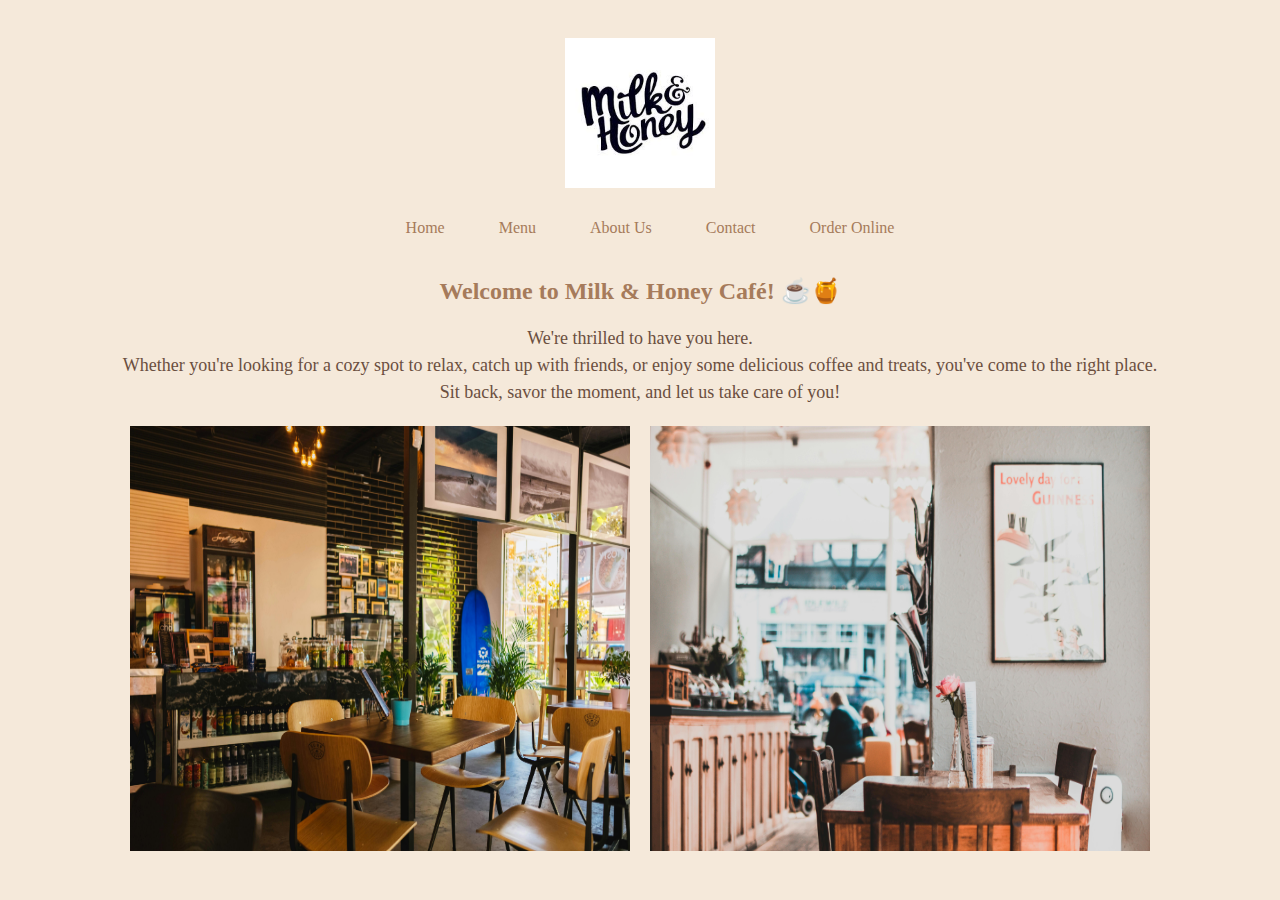
<file: index.html>
<!DOCTYPE html>
<html>
<head>
<title>Milk & Honey</title>
<link rel="stylesheet" href="home.css">
</head>

<body>
    <header>
      <img src="M&H_logo.jpg" alt="Milk & Honey Café Logo" class="logo">
      <div class="container">
        <h1></h1>
        <nav>
            <ul class="navbar">
               <li><a href="index.html">Home</a></li>
               <li><a href="menu.html">Menu</a></li>
               <li><a href="aboutUs.html">About Us</a></li>
               <li><a href="contact.html">Contact</a></li>
               <li><a href="order.html" class="order-btn">Order Online</a></li>
           </ul>
        </nav>
      </div>
    </header>  
    <h2>Welcome to Milk & Honey Café! ☕🍯</h2>
    <p id="description">We're thrilled to have you here. <br>Whether you're looking for a cozy spot to relax, 
      catch up with friends, or enjoy some delicious coffee and treats, you've come to the right place.<br>
      Sit back, savor the moment, and let us take care of you!
    </p>    
  <div class="container-images">
    <img src="interior1.jpg" alt="interior1" width="500" height="425" class="image1"> 
    <img src="interior2.jpg" alt="interior1" width="500" height="425" id="image2">
  </div> 
</body>
</html>
</file>
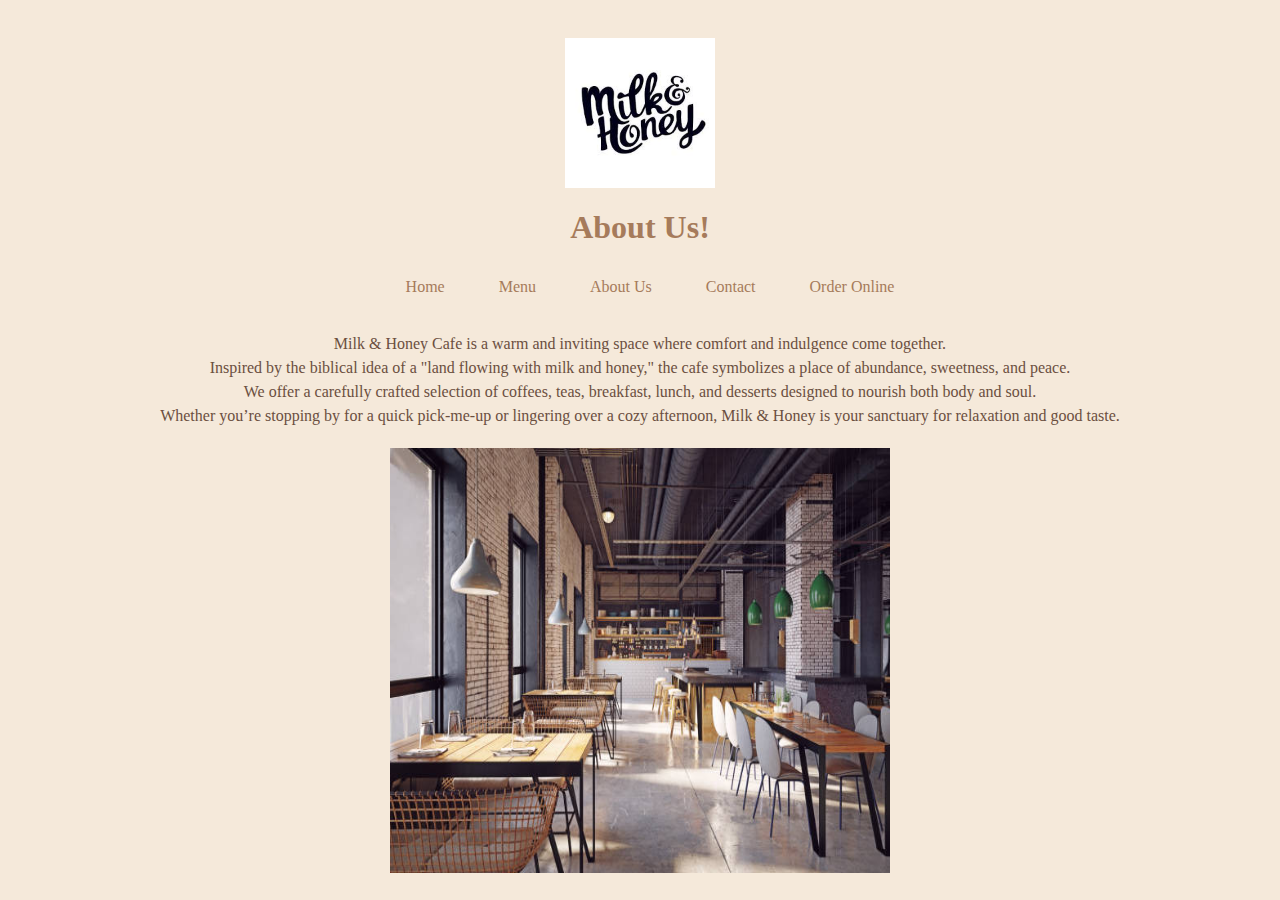
<file: aboutUs.html>
<!DOCTYPE html>
<html>
<head>
<title>Milk & Honey</title>
<link rel="stylesheet" href="home.css">
</head>

<body>
    <header>
      <img src="M&H_logo.jpg" alt="Milk & Honey Café Logo" class="logo">
      <div class="container">
        <h1>About Us!</h1>
        <nav>
            <ul class="navbar">
               <li><a href="home.html">Home</a></li>
               <li><a href="menu.html">Menu</a></li>
               <li><a href="aboutUs.html">About Us</a></li>
               <li><a href="contact.html">Contact</a></li>
               <li><a href="order.html" class="order-btn">Order Online</a></li>
           </ul>
        </nav>
      </div>
    </header>
    <p id="aboutUs">Milk & Honey Cafe is a warm and inviting space where comfort and indulgence come together. <br>
      Inspired by the biblical idea of a "land flowing with milk and honey," the cafe symbolizes a place of abundance, sweetness, and peace. <br>
      We offer a carefully crafted selection of coffees, teas, breakfast, lunch, and desserts designed to nourish both body and soul. <br>
      Whether you’re stopping by for a quick pick-me-up or lingering over a cozy afternoon, Milk & Honey is your sanctuary for relaxation and good taste.</p>      
    <div class="container-images">
      <img src="interior3.jpg" alt="interior3" width="500" height="425" class="image3">
    </div>
</body>
</html>
</file>
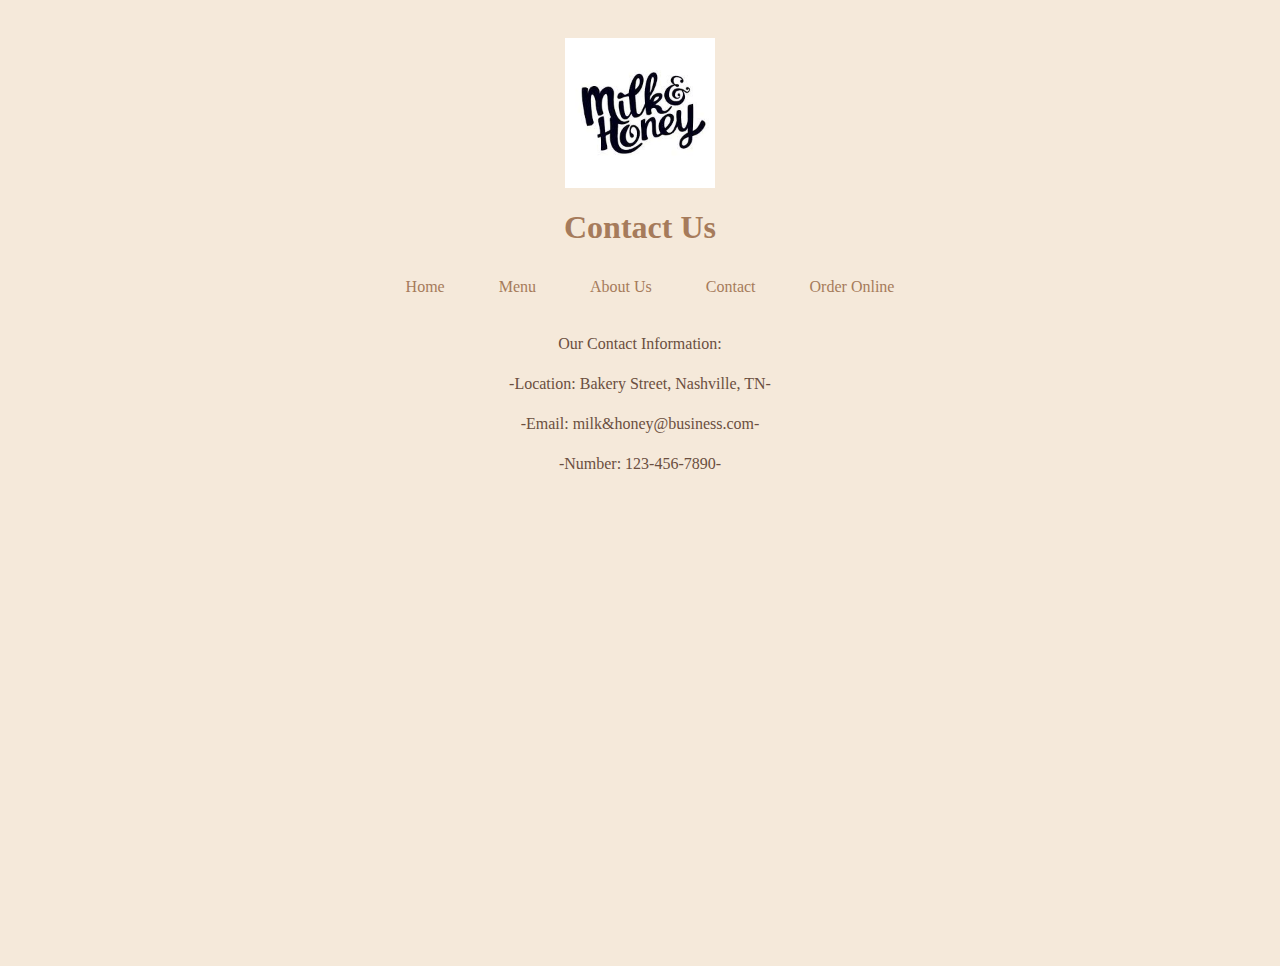
<file: contact.html>
<!DOCTYPE html>
<html>
<head>
<title>Milk & Honey</title>
<link rel="stylesheet" href="home.css">
</head>
<body>
  <header>
    <img src="M&H_logo.jpg" alt="Milk & Honey Café Logo" class="logo">
    <div class="container">
      <h1>Contact Us</h1>
      <nav>
          <ul class="navbar">
             <li><a href="index.html">Home</a></li>
             <li><a href="menu.html">Menu</a></li>
             <li><a href="aboutUs.html">About Us</a></li>
             <li><a href="contact.html">Contact</a></li>
             <li><a href="order.html" class="order-btn">Order Online</a></li>
         </ul>
      </nav>
    </div>
   </header>
   <p class="contact">Our Contact Information:</p>
   <p class="contact">-Location: Bakery Street, Nashville, TN-</p>
   <p class="contact">-Email: milk&honey@business.com-</p>
   <p class="contact">-Number: 123-456-7890-</p>
   <div class="google-map">
   <iframe src="https://www.google.com/maps/embed?pb=!1m18!1m12!1m3!1d2344.687661234977!2d-86.78511619174407!3d36.15457266590653!2m3!1f0!2f0!3f0!3m2!1i1024!2i768!4f13.1!3m3!1m2!1s0x886466f4cd5d4909%3A0x5a84a34faa3ed74d!2sMilk%20%26%20Honey%20Gulch!5e0!3m2!1sen!2sus!4v1729560176136!5m2!1sen!2sus" 
   width="600" height="450" style="border:0;" allowfullscreen="" loading="lazy" referrerpolicy="no-referrer-when-downgrade"></iframe>
  </div>          
</body>
</html>
</file>
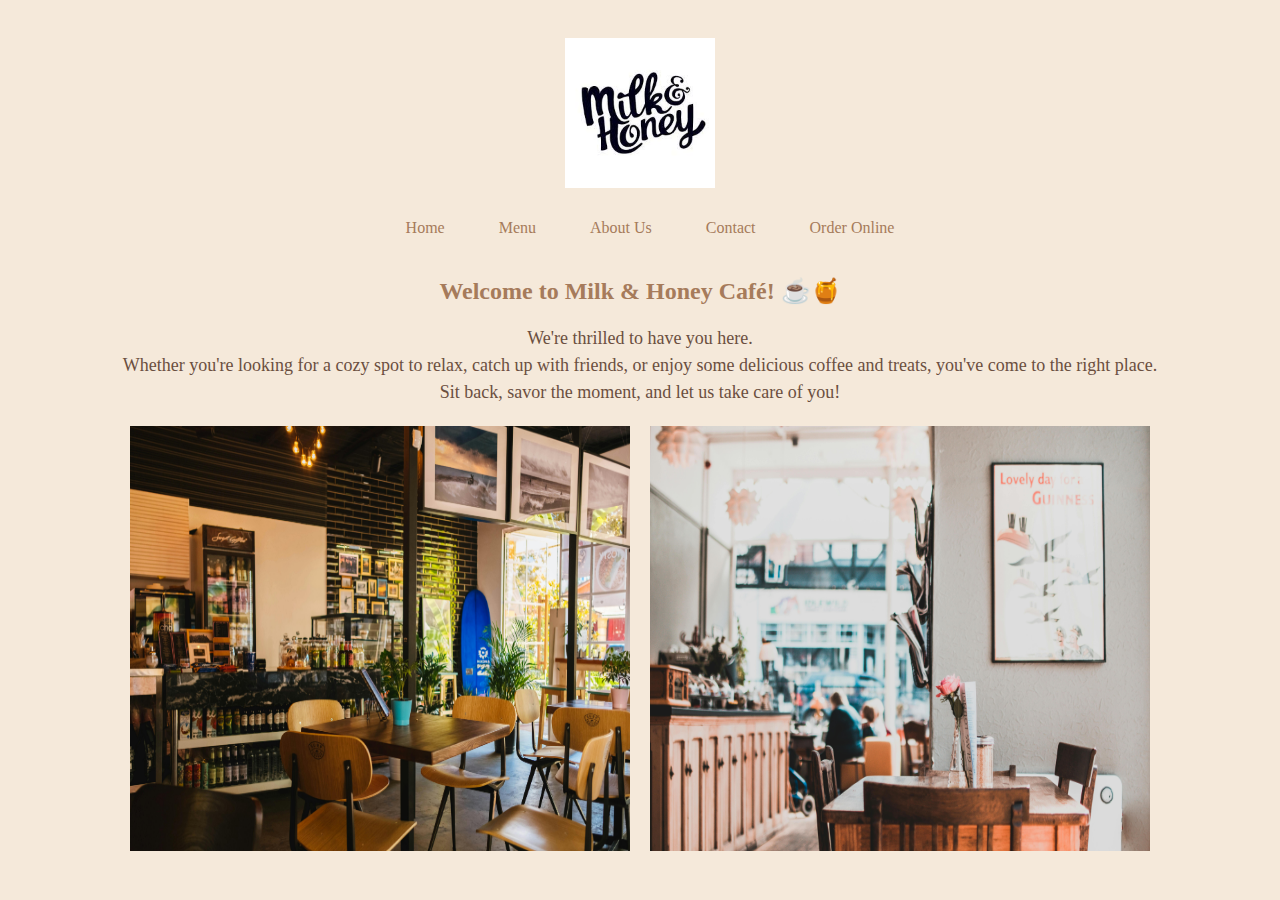
<file: home.html>
<!DOCTYPE html>
<html>
<head>
<title>Milk & Honey</title>
<link rel="stylesheet" href="home.css">
</head>

<body>
    <header>
      <img src="M&H_logo.jpg" alt="Milk & Honey Café Logo" class="logo">
      <div class="container">
        <h1></h1>
        <nav>
            <ul class="navbar">
               <li><a href="home.html">Home</a></li>
               <li><a href="menu.html">Menu</a></li>
               <li><a href="aboutUs.html">About Us</a></li>
               <li><a href="contact.html">Contact</a></li>
               <li><a href="order.html" class="order-btn">Order Online</a></li>
           </ul>
        </nav>
      </div>
    </header>  
    <h2>Welcome to Milk & Honey Café! ☕🍯</h2>
    <p id="description">We're thrilled to have you here. <br>Whether you're looking for a cozy spot to relax, 
      catch up with friends, or enjoy some delicious coffee and treats, you've come to the right place.<br>
      Sit back, savor the moment, and let us take care of you!
    </p>    
  <div class="container-images">
    <img src="interior1.jpg" alt="interior1" width="500" height="425" class="image1"> 
    <img src="interior2.jpg" alt="interior1" width="500" height="425" id="image2">
  </div> 
</body>
</html>
</file>
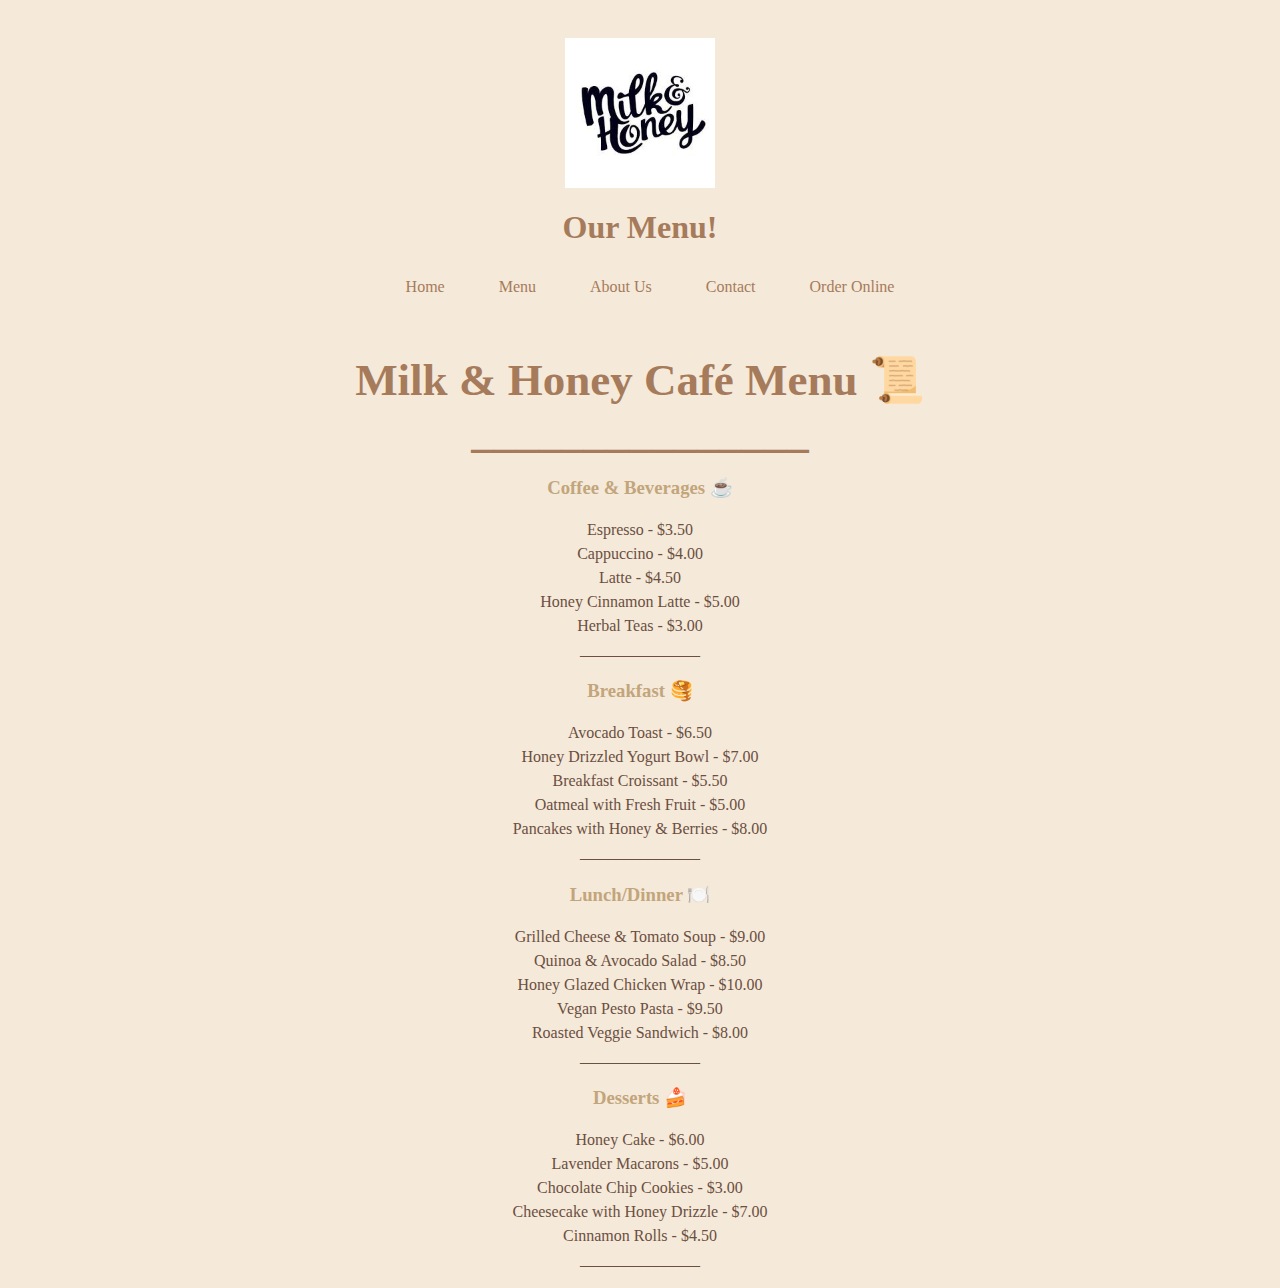
<file: menu.html>
<!DOCTYPE html>
<html>
<head>
<title>Milk & Honey</title>
<meta name="viewport" content="width=device-width, initial-scale=1.0">
<link rel="stylesheet" href="home.css">
</head>

<body>
    <header>
      <img src="M&H_logo.jpg" alt="Milk & Honey Café Logo" class="logo">
      <div class="container">
        <h1>Our Menu!</h1>
        <nav>
            <ul class="navbar">
               <li><a href="index.html">Home</a></li> 
               <li><a href="menu.html">Menu</a></li>
               <li><a href="aboutUs.html">About Us</a></li>
               <li><a href="contact.html">Contact</a></li>
               <li><a href="order.html" class="order-btn">Order Online</a></li>
           </ul>
        </nav>
      </div>
    </header>
  <h2 id="menu-header">Milk & Honey Café Menu 📜<br>_______________</h2>
  <h3>Coffee & Beverages ☕</h3>
  <p id="menu">Espresso - $3.50 <br>
      Cappuccino - $4.00 <br>
      Latte - $4.50 <br>
      Honey Cinnamon Latte - $5.00 <br>
      Herbal Teas - $3.00 <br>
      _______________
    </p>
  <h3>Breakfast 🥞</h3>
  <p id="menu">Avocado Toast - $6.50 <br>
      Honey Drizzled Yogurt Bowl - $7.00 <br>
      Breakfast Croissant - $5.50 <br>
      Oatmeal with Fresh Fruit - $5.00 <br>
      Pancakes with Honey & Berries - $8.00 <br>    
      _______________
    </p>    
  <h3>Lunch/Dinner 🍽️</h3>
  <p id="menu">Grilled Cheese & Tomato Soup - $9.00 <br>
      Quinoa & Avocado Salad - $8.50 <br>
      Honey Glazed Chicken Wrap - $10.00 <br>
      Vegan Pesto Pasta - $9.50 <br>
      Roasted Veggie Sandwich - $8.00 <br>
      _______________
    </p>
  <h3>Desserts 🍰</h3>
  <p id="menu">Honey Cake - $6.00<br>
      Lavender Macarons - $5.00<br>
      Chocolate Chip Cookies - $3.00<br>
      Cheesecake with Honey Drizzle - $7.00<br>
      Cinnamon Rolls - $4.50<br>
      _______________
    </p>        
</body>
</html>
</file>
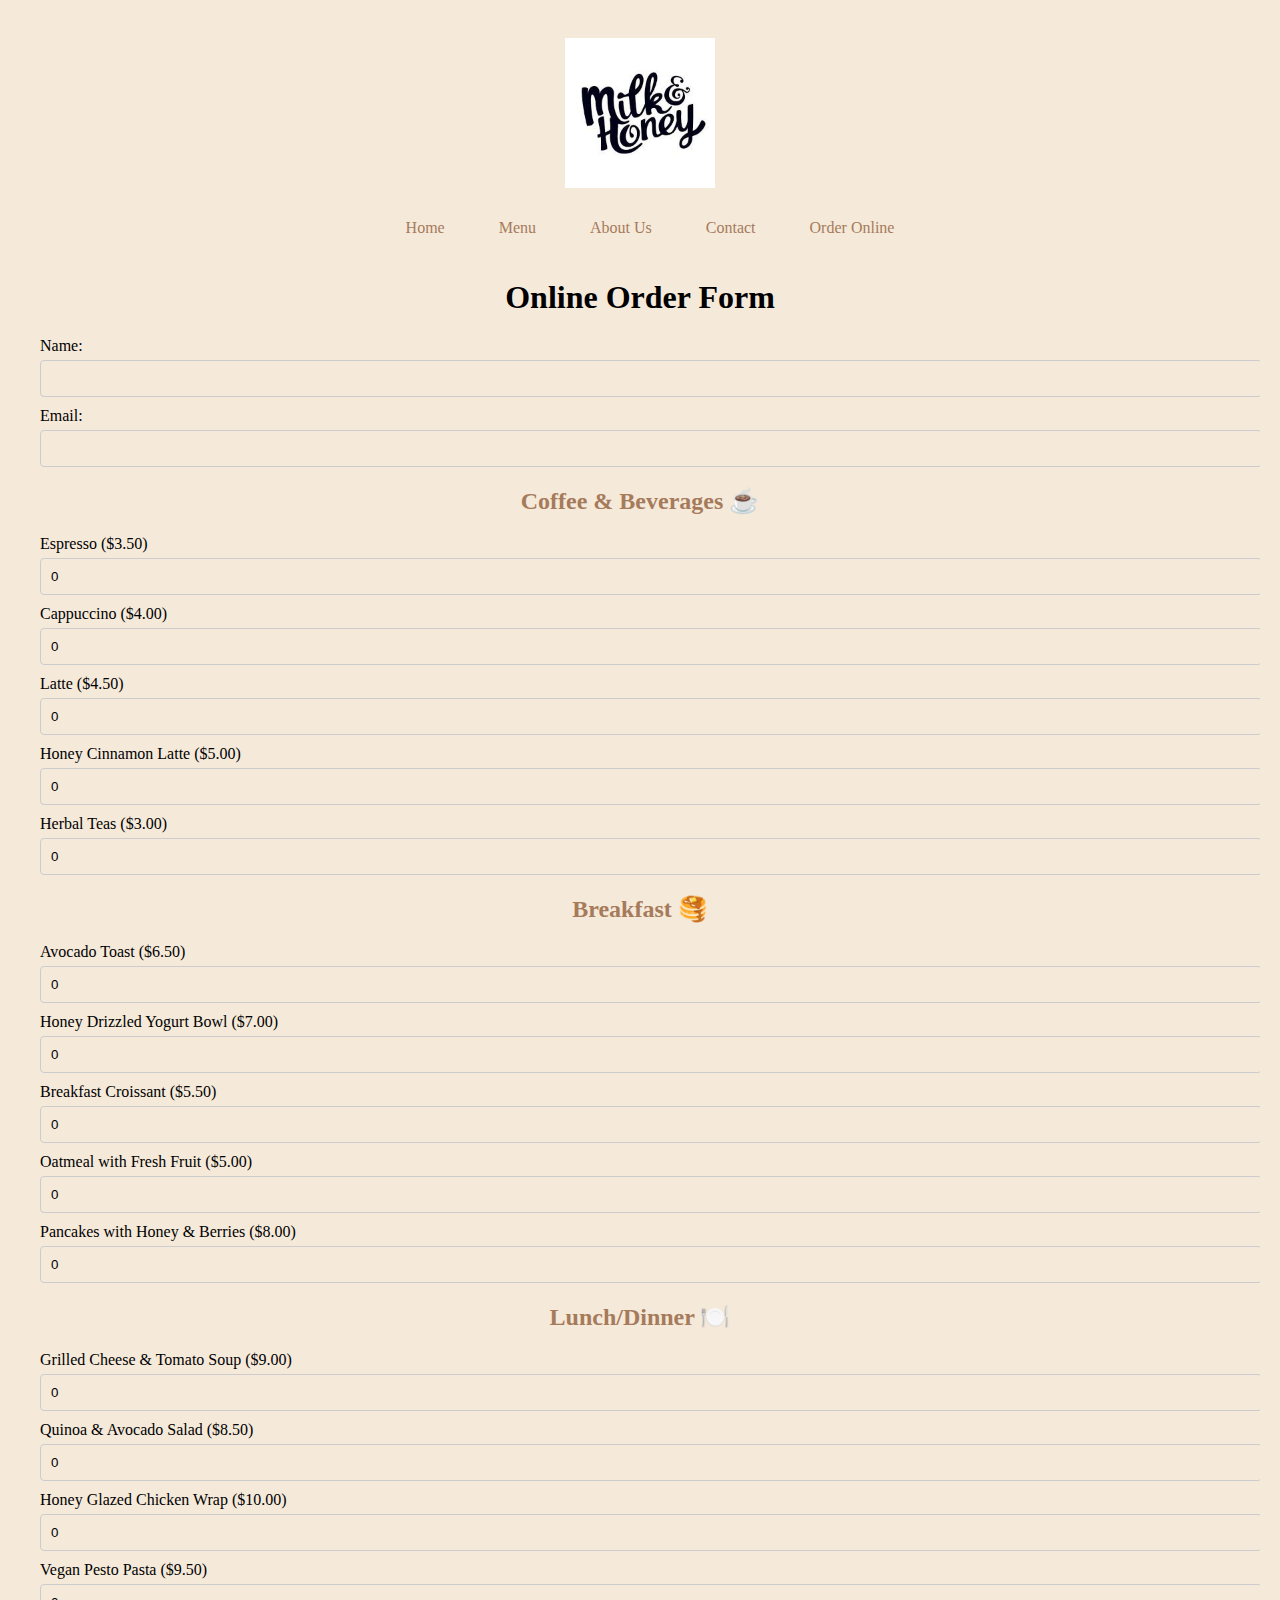
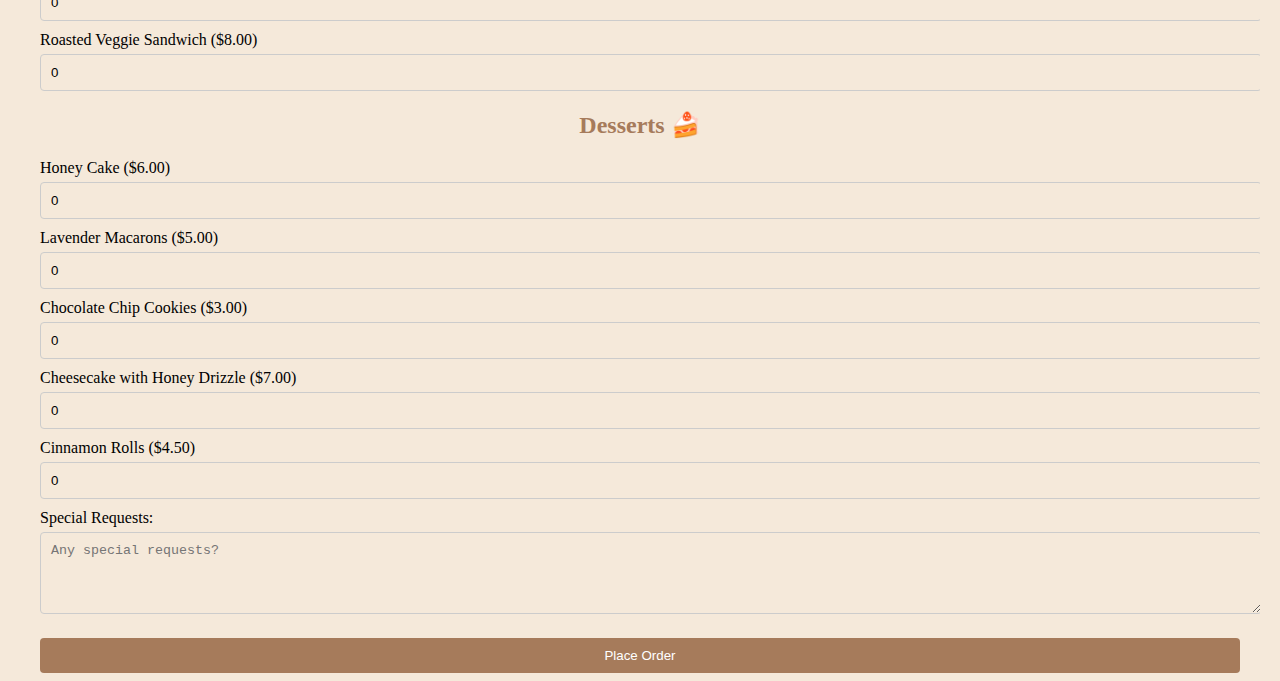
<file: order.html>
<!DOCTYPE html>
<html>
<head>
<title>Milk & Honey</title>
<link rel="stylesheet" href="home.css">
<script src="home.js"></script>
</head>

<body>
    <header>
      <img src="M&H_logo.jpg" alt="Milk & Honey Café Logo" class="logo">
      <div class="container">
        <h1></h1>
        <nav>
            <ul class="navbar">
               <li><a href="index.html">Home</a></li> 
               <li><a href="menu.html">Menu</a></li>
               <li><a href="aboutUs.html">About Us</a></li>
               <li><a href="contact.html">Contact</a></li>
               <li><a href="order.html" class="order-btn">Order Online</a></li>
           </ul>
        </nav>
      </div>
    </header>
    <div class="container">
      <h1>Online Order Form</h1>
      <form action="https://formsubmit.co/nextdoordevs@gmail.com" id="order-form" method="POST"> <!-- Specify action and method -->
          <label for="name">Name:</label>
          <input type="text" id="name" name="name" required>

          <label for="email">Email:</label>
          <input type="email" id="email" name="email" required>

          <h2>Coffee & Beverages ☕</h2>
          <label for="espresso">Espresso ($3.50)</label>
          <input type="number" id="espresso" name="espresso" min="0" value="0">

          <label for="cappuccino">Cappuccino ($4.00)</label>
          <input type="number" id="cappuccino" name="cappuccino" min="0" value="0">

          <label for="latte">Latte ($4.50)</label>
          <input type="number" id="latte" name="latte" min="0" value="0">

          <label for="honey-cinnamon-latte">Honey Cinnamon Latte ($5.00)</label>
          <input type="number" id="honey-cinnamon-latte" name="honey_cinnamon_latte" min="0" value="0">

          <label for="herbal-teas">Herbal Teas ($3.00)</label>
          <input type="number" id="herbal-teas" name="herbal_teas" min="0" value="0">

          <h2>Breakfast 🥞</h2>
          <label for="avocado-toast">Avocado Toast ($6.50)</label>
          <input type="number" id="avocado-toast" name="avocado_toast" min="0" value="0">

          <label for="yogurt-bowl">Honey Drizzled Yogurt Bowl ($7.00)</label>
          <input type="number" id="yogurt-bowl" name="yogurt_bowl" min="0" value="0">

          <label for="breakfast-croissant">Breakfast Croissant ($5.50)</label>
          <input type="number" id="breakfast-croissant" name="breakfast_croissant" min="0" value="0">

          <label for="oatmeal">Oatmeal with Fresh Fruit ($5.00)</label>
          <input type="number" id="oatmeal" name="oatmeal" min="0" value="0">

          <label for="pancakes">Pancakes with Honey & Berries ($8.00)</label>
          <input type="number" id="pancakes" name="pancakes" min="0" value="0">

          <h2>Lunch/Dinner 🍽️</h2>
          <label for="grilled-cheese">Grilled Cheese & Tomato Soup ($9.00)</label>
          <input type="number" id="grilled-cheese" name="grilled_cheese" min="0" value="0">

          <label for="quinoa-salad">Quinoa & Avocado Salad ($8.50)</label>
          <input type="number" id="quinoa-salad" name="quinoa_salad" min="0" value="0">

          <label for="chicken-wrap">Honey Glazed Chicken Wrap ($10.00)</label>
          <input type="number" id="chicken-wrap" name="chicken_wrap" min="0" value="0">

          <label for="vegan-pesto">Vegan Pesto Pasta ($9.50)</label>
          <input type="number" id="vegan-pesto" name="vegan_pesto" min="0" value="0">

          <label for="veggie-sandwich">Roasted Veggie Sandwich ($8.00)</label>
          <input type="number" id="veggie-sandwich" name="veggie_sandwich" min="0" value="0">

          <h2>Desserts 🍰</h2>
          <label for="honey-cake">Honey Cake ($6.00)</label>
          <input type="number" id="honey-cake" name="honey_cake" min="0" value="0">

          <label for="lavender-macarons">Lavender Macarons ($5.00)</label>
          <input type="number" id="lavender-macarons" name="lavender_macarons" min="0" value="0">

          <label for="cookies">Chocolate Chip Cookies ($3.00)</label>
          <input type="number" id="cookies" name="cookies" min="0" value="0">

          <label for="cheesecake">Cheesecake with Honey Drizzle ($7.00)</label>
          <input type="number" id="cheesecake" name="cheesecake" min="0" value="0">

          <label for="cinnamon-rolls">Cinnamon Rolls ($4.50)</label>
          <input type="number" id="cinnamon-rolls" name="cinnamon_rolls" min="0" value="0">

          <label for="special-requests">Special Requests:</label>
          <textarea id="special-requests" name="special_requests" rows="4" placeholder="Any special requests?"></textarea>

          <button type="submit">Place Order</button>
      </form>
  </div>
</body>
</html>
</file>
<file: home.css>
* {
    background-color: #F5E9DA;
}
h2 {
    text-align: center;
    color: #A67B5B;
}

h1 {
    text-align: center;
}

.container {
    max-width: 1200px;
    margin: 0 auto;
    padding: 0 20px;
    overflow: hidden;
}

header {
    background-color: none;
    color: #A67B5B;
    padding: 10px 0;
    text-align: center;
}

.navbar {
    list-style-type: none;
    margin: 0;
    padding: 0;
}

.navbar li {
    display: inline-block;
    margin-left: 20px;
}

.navbar li a {
    color: #A67B5B;
    text-decoration: none;
    padding: 10px 15px;
    display: inline-block;
    transition: background-color 0.3s;
}

.navbar li a:hover {
    background-color: #C6A85E;
}

#menu-header{
    color: #A67B5B; /* Rustic Brown for the header */
    font-size: 45px; /* Adjust font size as needed */
    text-align: center; /* Optional: Centers the header */
    margin-bottom: 10px; /* Optional: Adds space below the header */
}

p {
    color: #6B4F3F; /* Saddle Brown for an earthy, rich tone */
    font-size: 16px;
    line-height: 1.5;

}

.logo{
    width: 150px; /* Adjust the size of the logo */
    height: auto; /* Keeps the aspect ratio */
    display: block; /* Ensures the logo appears as a block element */
    margin: 0 auto; /* Centers the logo horizontally */
    padding-top: 20px; /* Optional: Adds some space at the top */
}

.container-images{ /* contains both images for easier manipulation */
    display: flex;
    justify-content: center;  /* Centers the images horizontally */
    gap: 20px;                /* Adds space between the images */
    margin: 20px 0;           /* Optional: Adds space above and below the images */
}

#description {
    text-align: center;
    font-size: 18px;
}

.contact {
    text-align: center;
}

.google-map { /* for google map */
    display: flex;
    justify-content: center; /* Centers the map horizontally */
    margin: 20px 0;          /* Optional: Adds space above and below the map */
}

h3{
    text-align: center;
    color: #C2A57B;
}

#menu{
    text-align: center;
}

#aboutUs{
    text-align: center;
}

label {
    display: block;
    margin-top: 10px;
}

input, select, textarea {
    width: 100%;
    padding: 10px;
    margin-top: 5px;
    border: 1px solid #ccc;
    border-radius: 4px;
}

button {
    margin-top: 20px;
    padding: 10px;
    width: 100%;
    background-color: #A67B5B;
    color: white;
    border: none;
    border-radius: 4px;
    cursor: pointer;
}

button:hover {
    background-color: #C6A85E;
}
</file>
